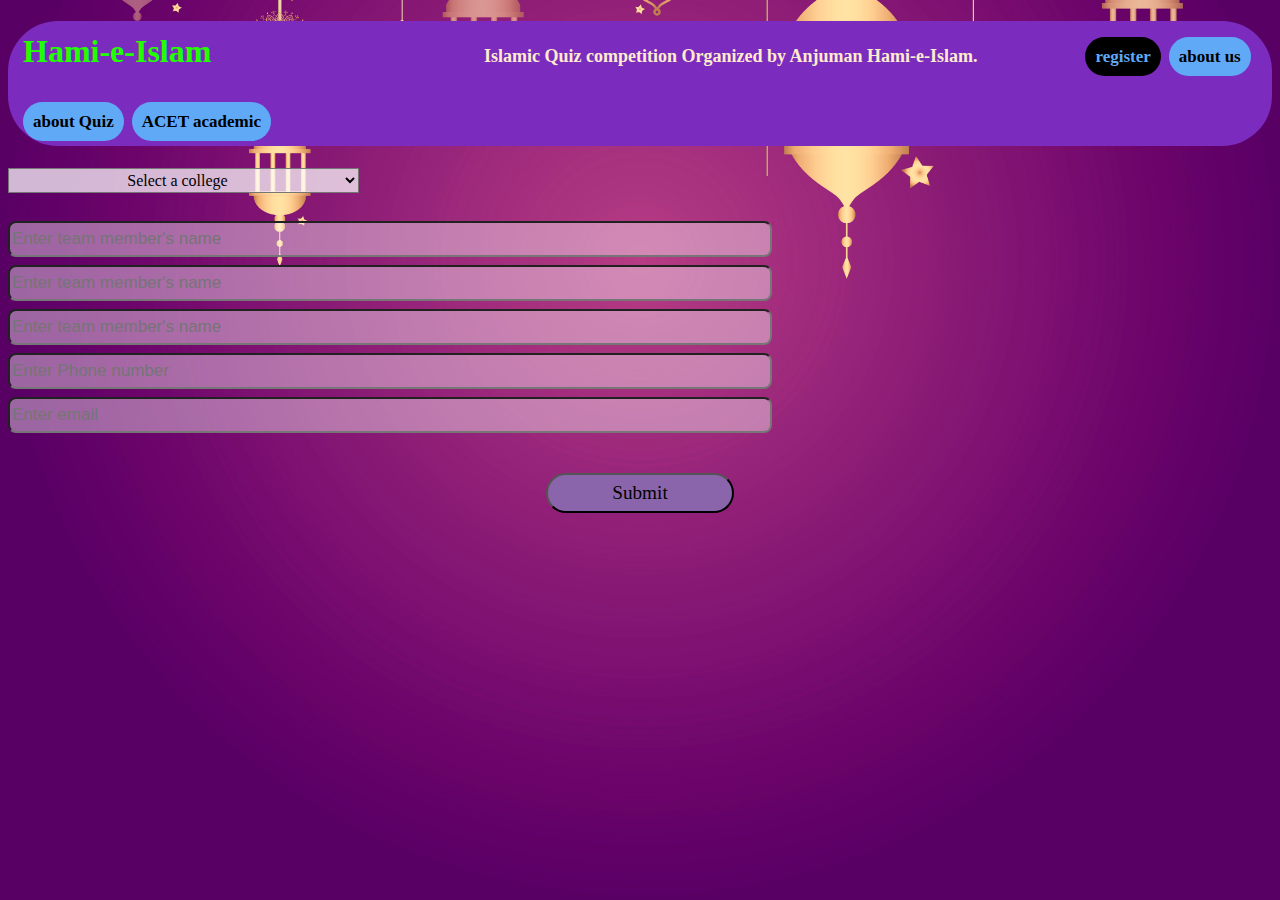
<file: templates/quiz.html>
<!DOCTYPE html>
<html lang="en">
<head>
    <meta charset="UTF-8">
    <meta name="viewport" content="width=device-width, initial-scale=1.0">
    <link rel="stylesheet" href="/static/quiz.css">
    <link rel="stylesheet" href="quizaboutus.html">
    <link rel="stylesheet" href="quizaboutquiz.html">
    <title>Document</title>
</head>
<body>
    
    <header></header>
    <main>
        <style>
            body{
                background-image: url(/static/backgroundimg.jpg);
                background-size: cover;
                background-position: center;
            }
        </style>
        <div id="heading">
            <h1>Hami-e-Islam
                <label id="float_text" for="text">
                     Islamic Quiz competition Organized by Anjuman Hami-e-Islam.
                </label>
            <a id="link00" href="/quiz.html">register</a>
            <a id="link01" href="/quizaboutus.html">about us</a>
            <a id="link02" href="/quizaboutquiz.html">about Quiz</a>
            <a id="link03" href="https://www.acetacademic.com">ACET academic</a>
            </h1>
        </div>
        <div id="register">
            <select name="college" id="college_name">
                <option value="">Select a college</option>
                <option value="Anjuman Engg & tech">Anjuman college of engg & tech ,Sadar Nagpur</option>
                <option value="poly">Anjuman polytechnic,Sadar Nagpur</option>
                <option value="Anjuman_junior">Anjuman junior college,Sadar Nagpur</option>
                <option value="girls_degree">Anjuman girls' degree college of arts,Sadar Nagpur</option>
            </select><br>
            <input class="user_info" id="member_name1" type="text" placeholder="Enter team member's name"><br>
            <input class="user_info" id="member_name2" type="text" placeholder="Enter team member's name"><br>
            <input class="user_info" id="member_name3" type="text" placeholder="Enter team member's name"> <br>
            <input class="user_info" id="Phone no" type="text" placeholder="Enter Phone number" ><br>
            <input class="user_info" type="text" placeholder="Enter email" id="email">
        </div>
        <button id="submit" type="button">Submit</button>
    </main>
    <footer></footer>
</body>
</html>
</file>
<file: static/quiz.css>
#heading{
    background-color: #7B2CBF ;
    line-height: 60px;
    border-radius: 50px;
}
#link00,#link01,#link02,#link03{
    display:inline-block;
    font-size: 20px;
    color: #000;
    padding: 10px;
    font-size: 17px;
    line-height: 19px;
    background-color: rgb(96, 169, 247);
    border-radius: 60px;
    text-decoration: none;
}
#link01:hover,#link02:hover,#link03:hover{
    background-color: #000;
    color:  rgb(96, 169, 247);
}
#link00{
    display: inline-block;
    margin-left:103.5px;
    background-color: #000;
    color: rgb(96, 169, 247);
    
}
#link03{
    display: inline-block;
    margin-left:10px auto;   
}
#link02{
    display: inline-block;
    margin-left: 10px auto;
}
#link01{
    display: inline-block;
    margin-left:  175px auto;
}
h1{
    color: rgb(34, 255, 0);
    margin-left: 15px
}
#college_name{
    text-align: center;
    font-family: 'Times New Roman', Times, serif;
    font-size: 16px;
    height: 25px;
    margin-bottom: 20px;
    background-color: rgba(255, 255, 255, 0.72); 
}
#college_name:hover{
    background-color: rgb(255, 255, 255); 
}
.user_info{
    width: 20cm;
    height: 30px;
    margin-top: 8px ;
    font-size: 17px;
    font-family: 'Lucida Sans', 'Lucida Sans Regular', 'Lucida Grande', 'Lucida Sans Unicode', Geneva, Verdana, sans-serif;
    color: #000;
    border-radius: 8px;
    background-color: rgba(255, 255, 255, 0.4); 
}
.user_info:hover{
    background-color: rgba(255, 255, 255, 0.714);
}
#submit{
    display: block;
    margin: 0px auto;
    margin-top: 40px;
    text-align: center;
    border-radius: 50px;
    width: 5cm;
    height: 40px;
    background-color:#8b65ac;
    font-family: 'Times New Roman', Times, serif;
    font-size: larger;  
}
#submit:hover{
    color: #8b65ac;
    background-color:rgba(0, 0, 0, 0.709) ;
}
#float_text{
    font-size: 18px;
    color: blanchedalmond;
    margin-left: 7cm;
}
</file>
